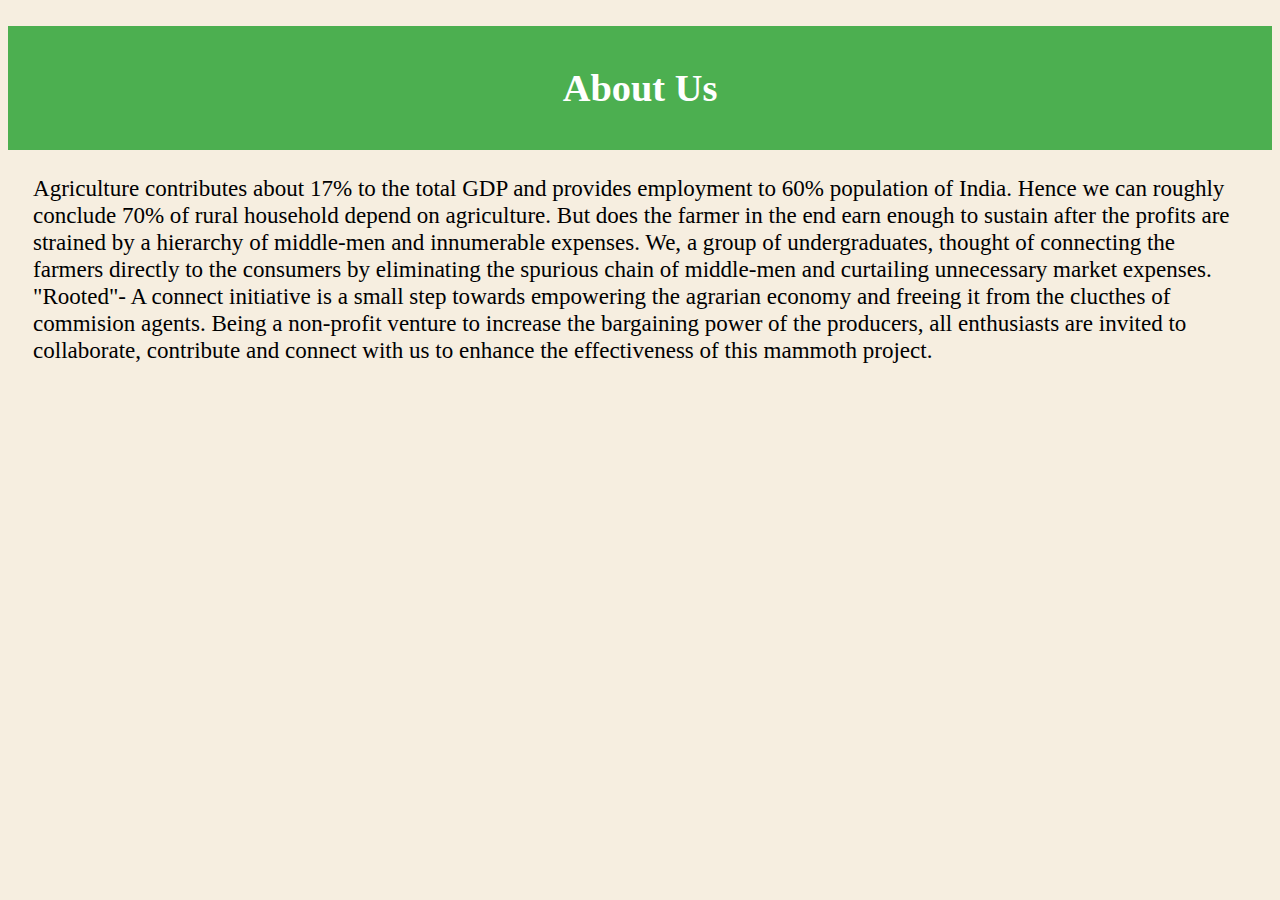
<file: AboutUs.html>
<!DOCTYPE html>
<html>
<head>
  <link rel="stylesheet" href="AboutUs.css">
  <link rel="icon" href="logo.png" type="image/gif" sizes="16x16">
  <meta name="viewport" content="width=device-width, initial-scale=1">
</head>
<body>
  <div class="about-section">
  <h1>About Us</h1>
  <p>Agriculture contributes about 17% to the total GDP and provides employment to 60% population of India. Hence we can roughly conclude 70% of rural household depend on agriculture.
     But does the farmer in the end earn enough to sustain after the profits are strained by a hierarchy of middle-men and innumerable expenses. 
     We, a group of undergraduates, thought of connecting the farmers directly to the consumers by eliminating the spurious chain of middle-men and curtailing unnecessary market expenses.
     "Rooted"- A connect initiative is a small step towards empowering the agrarian economy and freeing it from the clucthes of commision agents.
     Being a non-profit venture to increase the bargaining power of the producers, all enthusiasts are invited to collaborate, contribute and connect with us to enhance the effectiveness of this mammoth project.  
  </p>
  </div>
</body>
</html>
</file>
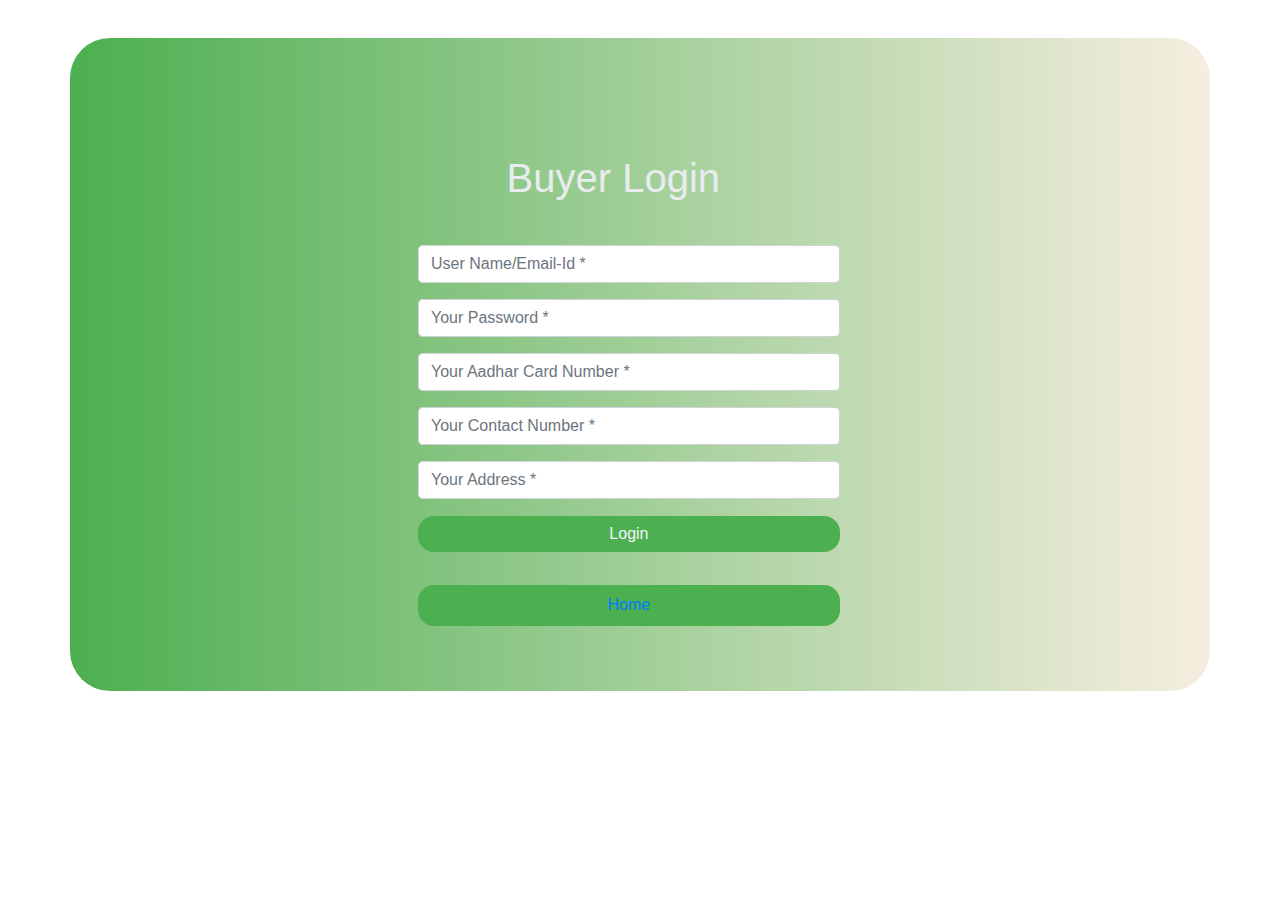
<file: Buyer.html>
<!DOCTYPE html>
<html lang="en">
<head>
    <meta charset="UTF-8">
    <meta name="viewport" content="width=device-width, initial-scale=1.0">
    <title>Rooted-Buyer Login</title>
    <link rel="stylesheet" href="Buyer.css">
    <link rel="icon" href="logo.png" type="image/gif" sizes="16x16">
    <link href="https://maxcdn.bootstrapcdn.com/bootstrap/4.1.1/css/bootstrap.min.css" rel="stylesheet" id="bootstrap-css">
<script>
    var sheetName = 'Sheet1'
		var scriptProp = PropertiesService.getScriptProperties()

		function intialSetup () {
		  var activeSpreadsheet = SpreadsheetApp.getActiveSpreadsheet()
		  scriptProp.setProperty('key', activeSpreadsheet.getId())
		}

		function doPost (e) {
		  var lock = LockService.getScriptLock()
		  lock.tryLock(10000)

		  try {
			var doc = SpreadsheetApp.openById(scriptProp.getProperty('key'))
			var sheet = doc.getSheetByName(sheetName)

			var headers = sheet.getRange(1, 1, 1, sheet.getLastColumn()).getValues()[0]
			var nextRow = sheet.getLastRow() + 1

			var newRow = headers.map(function(header) {
			  return header === 'timestamp' ? new Date() : e.parameter[header]
			})

			sheet.getRange(nextRow, 1, 1, newRow.length).setValues([newRow])

			return ContentService
			  .createTextOutput(JSON.stringify({ 'result': 'success', 'row': nextRow }))
			  .setMimeType(ContentService.MimeType.JSON)
		  }

		  catch (e) {
			return ContentService
			  .createTextOutput(JSON.stringify({ 'result': 'error', 'error': e }))
			  .setMimeType(ContentService.MimeType.JSON)
		  }

		  finally {
			lock.releaseLock()
		  }
		}
    </script>
</head>
<body>
    
<div class="container register">
            <div class="row">
                <div class="col-md-12">
                        <div class="tab-pane fade show active text-align form-new" id="home" role="tabpanel" aria-labelledby="home-tab">
                            <h1 class="register-heading">Buyer Login</h1>
                            <div class="row register-form">
                                <div class="col-md-12">
                                    <form method="post" autocomplete="off" name="google-sheet">
                                        <div class="form-group">
                                            <input type="text" name="Username" class="form-control" placeholder="User Name/Email-Id *" value="" required=""/>
                                        </div>
                                        <div class="form-group">
                                            <input type="Password" name="Password" class="form-control" placeholder="Your Password *" value="" required=""/>
                                        </div>
                                        <div class="form-group">
                                            <input type="number" name="Aadhar Card Number" class="form-control" placeholder="Your Aadhar Card Number *" value="" required=""/>
                                        </div>
										<div class="form-group">
                                            <input type="number" name="Contact Number" class="form-control" placeholder="Your Contact Number *" value="" required=""/>
                                        </div>
										<div class="form-group">
                                            <input type="text" name="Address" class="form-control" placeholder="Your Address *" value="" required=""/>
                                        </div>
                                        <div class="form-group">
                                            <input type="submit" name="submit" class="btnSubmit btn-block" value="Login" />
                                        </div>
										<div class="form-group">
										    <button class="home"><a href="Home.html">Home</a></button>
										</div>
                                    </form>
                                </div>
                            </div>
                        </div>
                  </div>
              </div>
          </div>
          <script>
            const scriptURL = 'https://script.google.com/macros/s/AKfycbzFyt-OqVKFWvVhC8HjL44j4L0m3HAqBKHjwYh8EFXdoUM2J5qN/exec'
            const form = document.forms['google-sheet']
          
            form.addEventListener('submit', e => {
              e.preventDefault()
              fetch(scriptURL, { method: 'POST', body: new FormData(form)})
                .then(response => alert("Thanks for Contacting us..! We Will Contact You Soon..."))
                .catch(error => console.error('Error!', error.message))
            })
          </script>

        <script src="https://maxcdn.bootstrapcdn.com/bootstrap/4.1.1/js/bootstrap.min.js"></script>
        <script src="https://cdnjs.cloudflare.com/ajax/libs/jquery/3.2.1/jquery.min.js"></script>
</body>
</html>
</file>
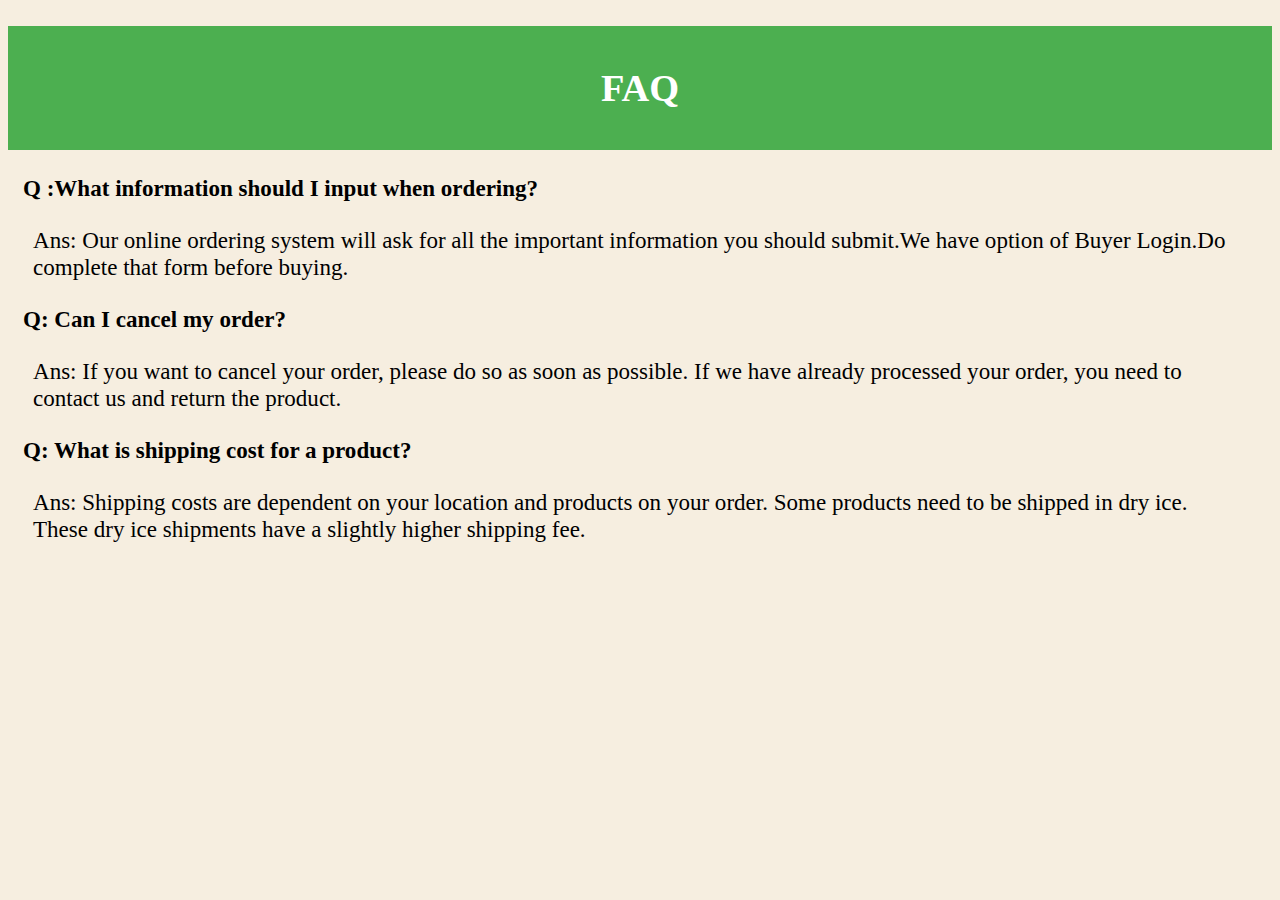
<file: FAQ.html>
<!DOCTYPE html>
<html lang="en">
<head>
    <meta charset="UTF-8">
    <title>FAQ</title>
    <link rel="stylesheet" href="FAQ.css">
    <link rel="icon" href="logo.png" type="image/gif" sizes="16x16">
</head>
<body>
  <div class="jumbotron text-center">
    <h1>FAQ</h1>
  </div>
  <div class="container">
    <div class="row">
      <div class="col-sm-4">
        <h4>Q :What information should I input when ordering?</h4>
        <p>Ans: Our online ordering system will ask for all the important information you should submit.We have option of Buyer Login.Do complete that form before buying.</p>
      </div>
      <div class="col-sm-4">
        <h4>Q: Can I cancel my order?</h4>
        <p>Ans: If you want to cancel your order, please do so as soon as possible. If we have already processed your order, you need to contact us and return the product.</p>
      </div>
      <div class="col-sm-4">
        <h4>Q: What is shipping cost for a product?</h4>        
        <p>Ans: Shipping costs are dependent on your location and products on your order. Some products need to be shipped in dry ice. These dry ice shipments have a slightly higher shipping fee.</p>
      </div>
    </div>
  </div>
</body>
</html>
</file>
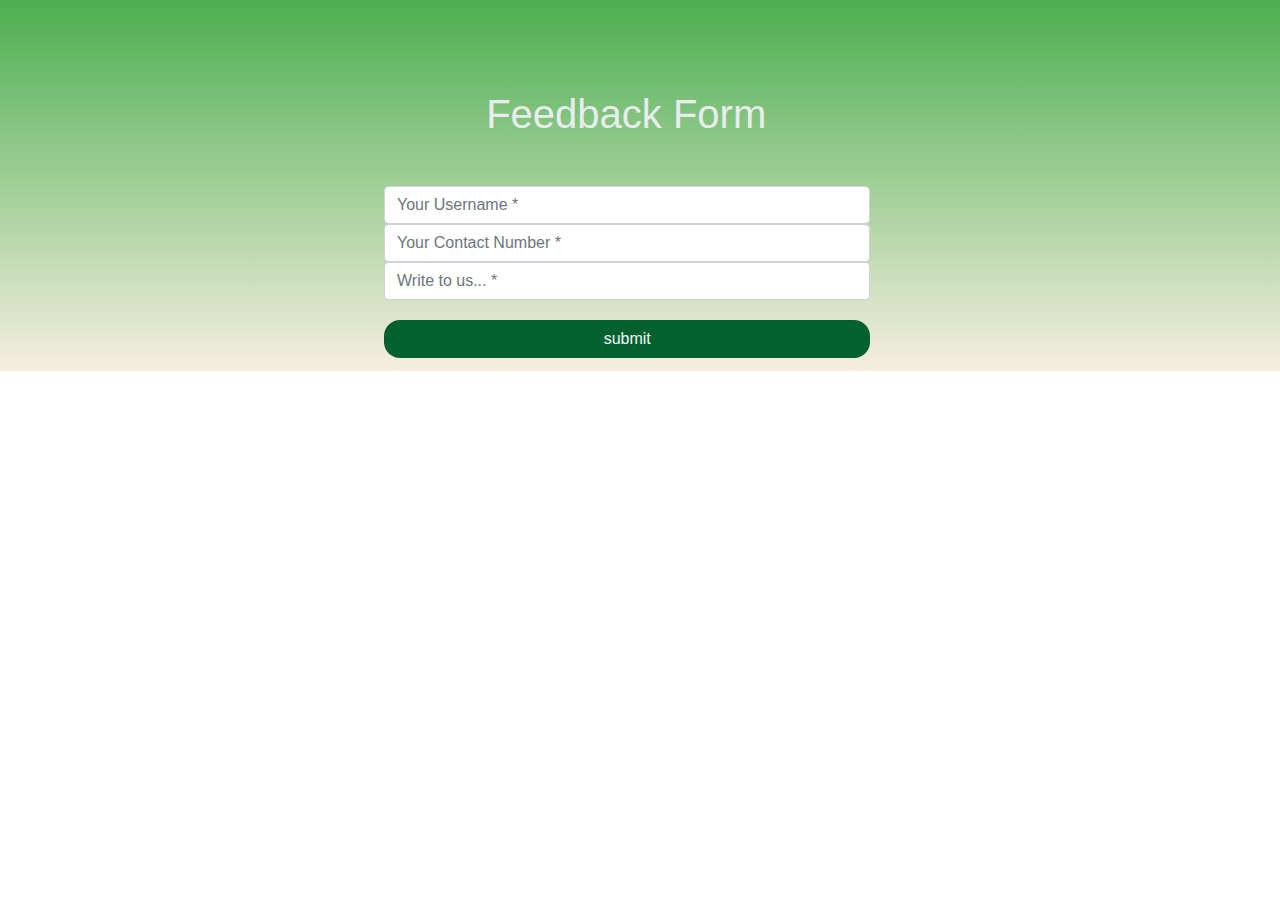
<file: Feedback.html>
<!DOCTYPE html>
<html lang="en">
<head>
    <meta charset="UTF-8">
    <meta name="viewport" content="width=device-width, initial-scale=1.0">
    <title>Rooted - Feedback Form</title>
    <link rel="stylesheet" href="Feedback.css">
    <link href="https://maxcdn.bootstrapcdn.com/bootstrap/4.1.1/css/bootstrap.min.css" rel="stylesheet" id="bootstrap-css">
    <link rel="icon" href="logo.png" type="image/gif" sizes="16x16">
</head>
<body>
<div class="containerregister">
            <div class="row">
                <div class="col-md-12">
                        <div class="tab-pane fade show active text-align form-new" id="home" role="tabpanel" aria-labelledby="home-tab">
                            <h1 class="register-heading">Feedback Form</h1>
                            <div class="row register-form">
                                <div class="col-md-12">
                                    <form method="post" autocomplete="off" name="google-sheet">
                                        <div class="form">
                                            <input type="text" name="Username" class="form-control" placeholder="Your Username *" value="" required=""/>
                                        </div>
                                        <div class="form">
                                            <input type="number" name="Contact Number" class="form-control" placeholder="Your Contact Number *" value="" required=""/>
                                        </div>
                                        <div class="form">
                                            <input type="text" name="Write to us..." class="form-control" placeholder="Write to us... *" value="" required=""/>
                                        </div>
                                        <div class="form-button">
                                            <input type="submit" name="submit" class="btnSubmit btn-block" value="submit" />
                                        </div>
                                    </form>
                                </div>
                            </div>
                        </div>
                </div>
            </div>
        </div>
          
          <script>
            const scriptURL = 'https://script.google.com/macros/s/AKfycbyz1mJuK_t2tI1FrvFKcDDOdQ6SSIC5DT-cGZK0Uqrn9iv5B-s/exec'
            const form = document.forms['google-sheet']
          
            form.addEventListener('submit', e => {
              e.preventDefault()
              fetch(scriptURL, { method: 'POST', body: new FormData(form)})
                .then(response => alert("Thanks for Contacting us..! We Will Contact You Soon..."))
                .catch(error => console.error('Error!', error.message))
            })
          </script>

        <script src="https://maxcdn.bootstrapcdn.com/bootstrap/4.1.1/js/bootstrap.min.js"></script>
        <script src="https://cdnjs.cloudflare.com/ajax/libs/jquery/3.2.1/jquery.min.js"></script>
</body>
</html>
</file>
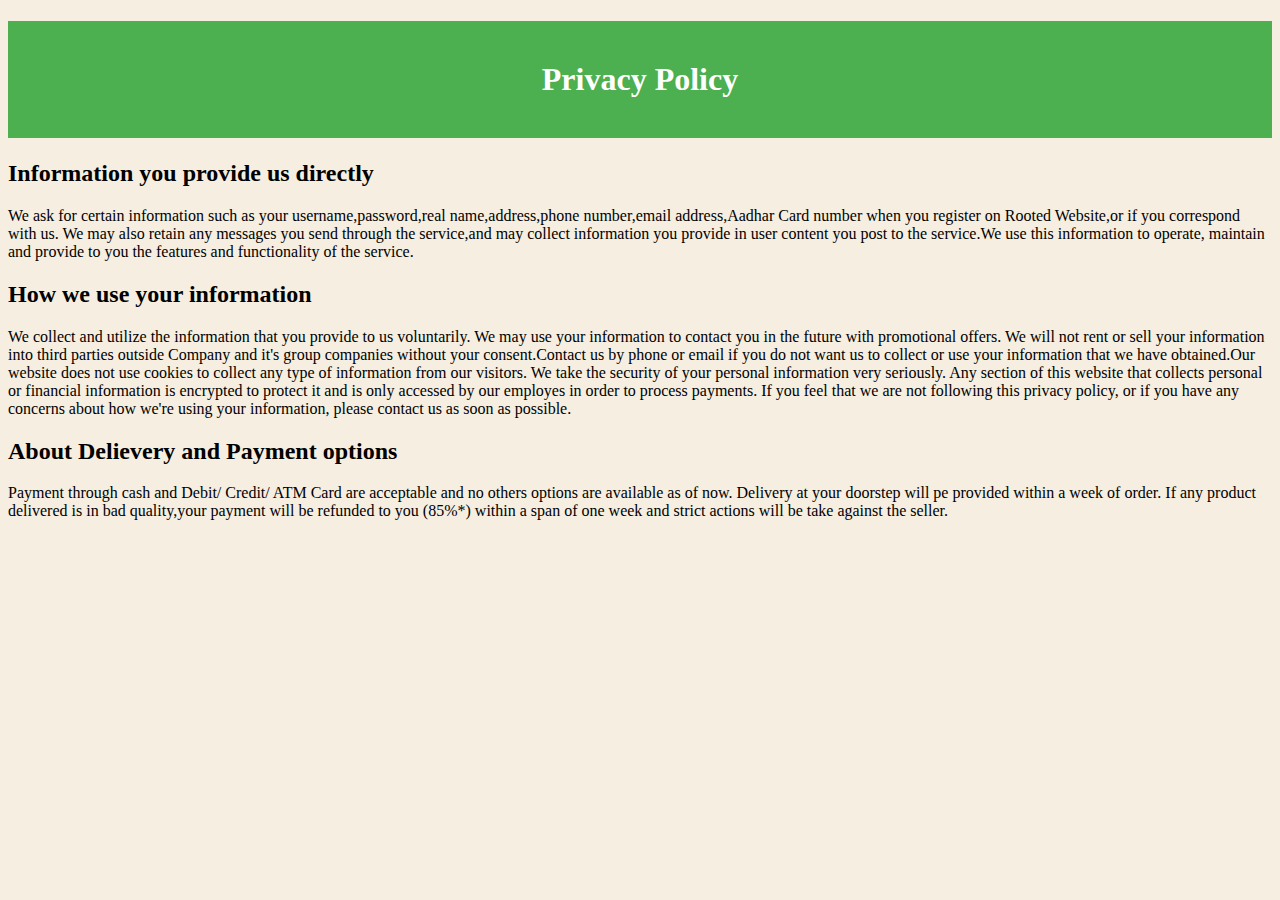
<file: PP.html>
<!DOCTYPE html>
<html lang = "en">
<head>
    <meta charset ="UTF-8">
    <title>Rooted-Privacy Policy</title>
    <link rel="stylesheet" href="PP.css">
    <link rel="icon" href="logo.png" type="image/gif" sizes="16x16">
</head>
<body>
    <h1>Privacy Policy</h1>
    <h2>Information you provide us directly</h2>
    <p>We ask for certain information such as your username,password,real name,address,phone number,email address,Aadhar Card number 
    when you register on Rooted Website,or if you correspond with us. We may also retain any messages you send through the service,and may collect 
    information you provide in user content you post to the service.We use this information to operate, maintain and provide to you the features and functionality of the service. 
    </p>
    <h2>How we use your information</h2>
    <p>We collect and utilize the information that you provide to us voluntarily. We may use your information to contact you in the future with promotional offers. We will not rent or sell your information into third parties outside Company and it's group companies without your consent.Contact us by phone or email if you do not want us to collect or use your information that we have obtained.Our website does not use cookies to collect any type of information from our visitors. We take the security of your personal information very seriously. Any section of this website that collects personal or financial information is encrypted to protect it and is only accessed by our employes in order to process payments.
    If you feel that we are not following this privacy policy, or if you have any concerns about how we're using your information, please contact us as soon as possible.
    </p>
    <h2>About Delievery and Payment options</h2>
    <p>Payment through cash and Debit/ Credit/ ATM Card are acceptable and no others options are available as of now. Delivery at your doorstep will pe provided within a week of order. If any product delivered is in bad quality,your payment will be refunded to you (85%*) within a span of one week and strict actions will be take against the seller.</p>
</body>
</html>
</file>
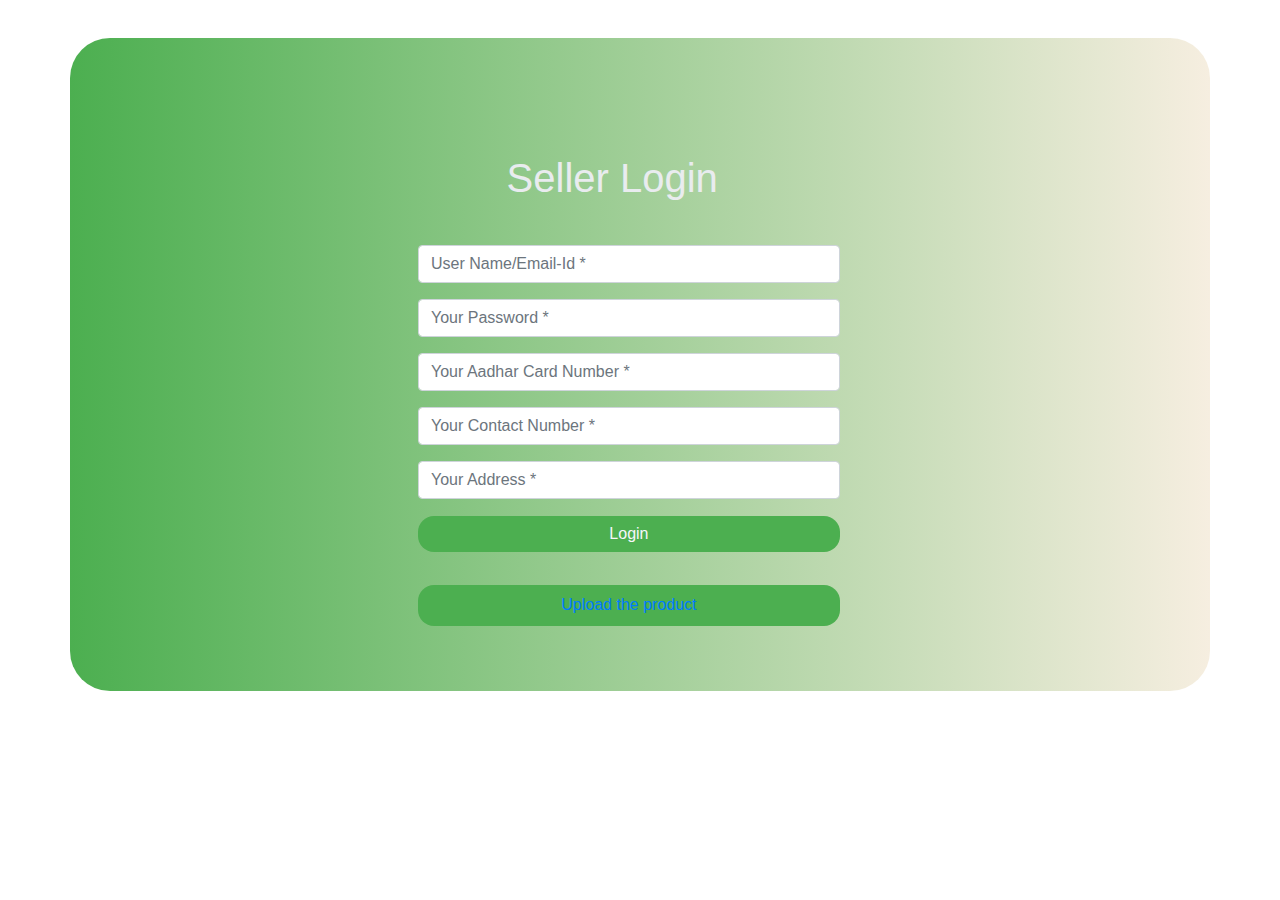
<file: Seller.html>
<!DOCTYPE html>
<html lang="en">
<head>
    <meta charset="UTF-8">
    <meta name="viewport" content="width=device-width, initial-scale=1.0">
    <title>Rooted-Seller login</title>
    <link rel="stylesheet" href="Seller.css">
    <link rel="icon" href="logo.png" type="image/gif" sizes="16x16">
    <link href="https://maxcdn.bootstrapcdn.com/bootstrap/4.1.1/css/bootstrap.min.css" rel="stylesheet" id="bootstrap-css">
<script>
    var sheetName = 'Sheet1'
		var scriptProp = PropertiesService.getScriptProperties()

		function intialSetup () {
		  var activeSpreadsheet = SpreadsheetApp.getActiveSpreadsheet()
		  scriptProp.setProperty('key', activeSpreadsheet.getId())
		}

		function doPost (e) {
		  var lock = LockService.getScriptLock()
		  lock.tryLock(10000)

		  try {
			var doc = SpreadsheetApp.openById(scriptProp.getProperty('key'))
			var sheet = doc.getSheetByName(sheetName)

			var headers = sheet.getRange(1, 1, 1, sheet.getLastColumn()).getValues()[0]
			var nextRow = sheet.getLastRow() + 1

			var newRow = headers.map(function(header) {
			  return header === 'timestamp' ? new Date() : e.parameter[header]
			})

			sheet.getRange(nextRow, 1, 1, newRow.length).setValues([newRow])

			return ContentService
			  .createTextOutput(JSON.stringify({ 'result': 'success', 'row': nextRow }))
			  .setMimeType(ContentService.MimeType.JSON)
		  }

		  catch (e) {
			return ContentService
			  .createTextOutput(JSON.stringify({ 'result': 'error', 'error': e }))
			  .setMimeType(ContentService.MimeType.JSON)
		  }

		  finally {
			lock.releaseLock()
		  }
		}
    </script>
</head>
<body>
    
<div class="container register">
            <div class="row">
                <div class="col-md-12">
                        <div class="tab-pane fade show active text-align form-new" id="home" role="tabpanel" aria-labelledby="home-tab">
                            <h1 class="register-heading">Seller Login</h1>
                            <div class="row register-form">
                                <div class="col-md-12">
                                    <form method="post" autocomplete="off" name="google-sheet">
                                        <div class="form-group">
                                            <input type="text" name="Username" class="form-control" placeholder="User Name/Email-Id *" value="" required=""/>
                                        </div>
                                        <div class="form-group">
                                            <input type="Password" name="Password" class="form-control" placeholder="Your Password *" value="" required=""/>
                                        </div>
                                        <div class="form-group">
                                            <input type="number" name="Aadhar Card Number" class="form-control" placeholder="Your Aadhar Card Number *" value="" required=""/>
                                        </div>
										<div class="form-group">
                                            <input type="number" name="Contact Number" class="form-control" placeholder="Your Contact Number *" value="" required=""/>
                                        </div>
										<div class="form-group">
                                            <input type="text" name="Address" class="form-control" placeholder="Your Address *" value="" required=""/>
                                        </div>
                                        <div class="form-group">
                                            <input type="submit" name="submit" class="btnSubmit btn-block" value="Login" />
                                        </div>
										<div class="form-group">
										    <button class="home"><a href="Product_upload.html">Upload the product</a></button>
										</div>
                                    </form>
                                </div>
                            </div>
                        </div>
                </div>
            </div>
        </div>
    <script>
            const scriptURL = 'https://script.google.com/macros/s/AKfycbz9-LM6h0X4P503DRBptWP3O0dVcFYeWLrB9qJ10-eZFgJ9qo6N/exec'
            const form = document.forms['google-sheet']
          
            form.addEventListener('submit', e => {
              e.preventDefault()
              fetch(scriptURL, { method: 'POST', body: new FormData(form)})
                .then(response => alert("Thanks for Contacting us..! We Will Contact You Soon..."))
                .catch(error => console.error('Error!', error.message))
            })
    </script>
    <script src="https://maxcdn.bootstrapcdn.com/bootstrap/4.1.1/js/bootstrap.min.js"></script>
    <script src="https://cdnjs.cloudflare.com/ajax/libs/jquery/3.2.1/jquery.min.js"></script>
</body>
</html>
</file>
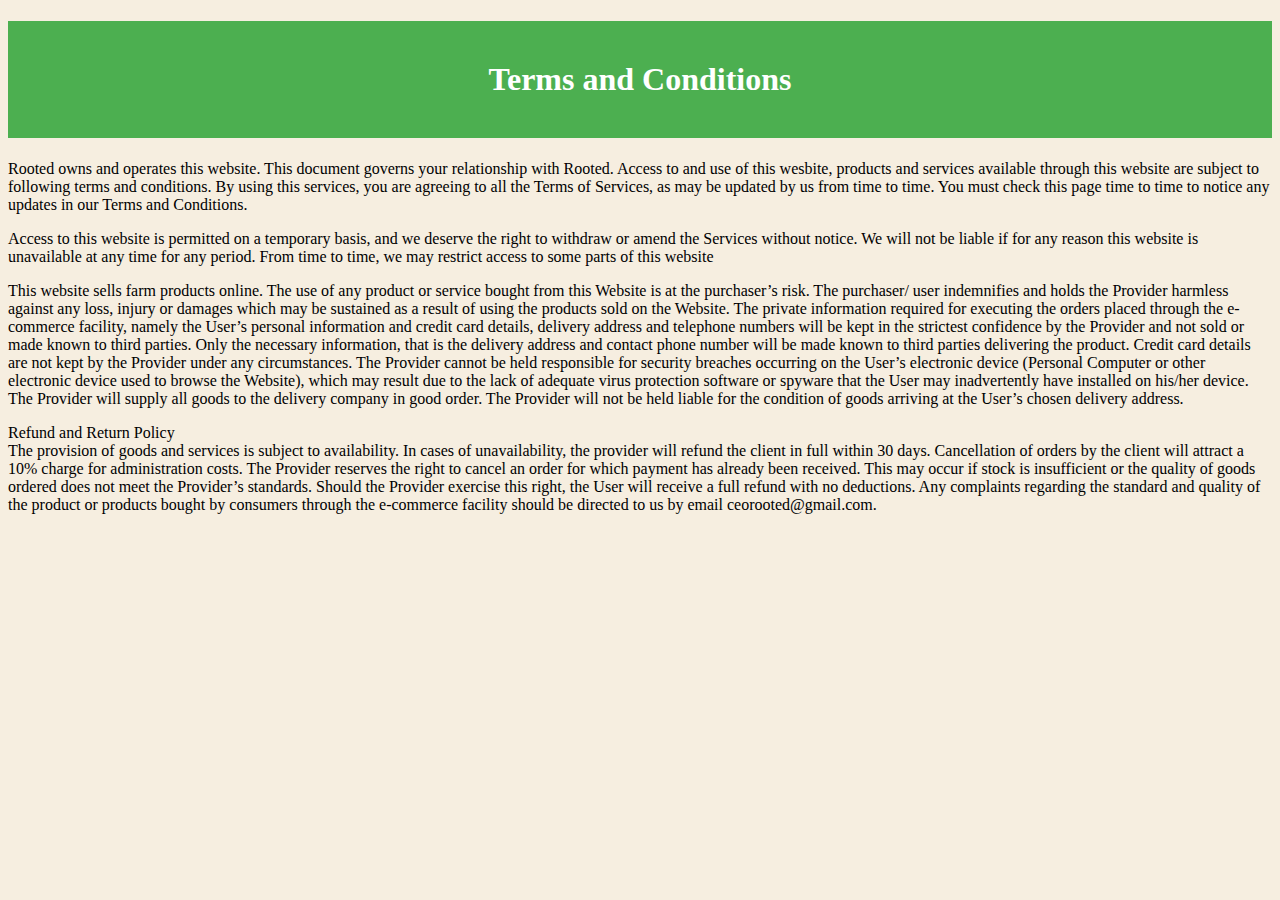
<file: Tnc.html>
<!DOCTYPE html>
<html lang = "en">
<head>
    <meta charset ="UTF-8">
    <link rel="stylesheet" href="Tnc.css">
    <link rel="icon" href="logo.png" type="image/gif" sizes="16x16">
</head>
<body>
    <h1>Terms and Conditions</h1>
    <p>Rooted owns and operates this website. This document governs your relationship with Rooted. Access to and use of this wesbite, products and services
        available through this website are subject to following terms and conditions. By using this services, you are agreeing to all the Terms of Services,
        as may be updated by us from time to time. You must check this page time to time to notice any updates in our Terms and Conditions.
    </p>
    <p>Access to this website is permitted on a temporary basis, and we deserve the right to withdraw or amend the Services without notice. We will not be 
        liable if for any reason this website is unavailable at any time for any period. From time to time, we may restrict access to some parts of this website
    </p>
    <p>
        This website sells farm products online. The use of any product or service bought from this Website is at the purchaser’s risk. The purchaser/ user 
        indemnifies and holds the Provider harmless against any loss, injury or damages which may be sustained as a result of using the products sold on the Website.  
        The private information required for executing the orders placed through the e-commerce facility, namely the User’s personal information and credit card 
        details, delivery address and telephone numbers will be kept in the strictest confidence by the Provider and not sold or made known to third parties. 
        Only the necessary information, that is the delivery address and contact phone number will be made known to third parties delivering the product.  
        Credit card details are not kept by the Provider under any circumstances.
        The Provider cannot be held responsible for security breaches occurring on the User’s electronic device (Personal Computer or other electronic device used to browse the Website),
        which may result due to the lack of adequate virus protection software or spyware that the User may inadvertently have installed on his/her device.
        The Provider will supply all goods to the delivery company in good order. The Provider will not be held liable for the condition of goods arriving at the User’s chosen delivery address.
    </p>
    <p>
        Refund and Return Policy<br>
        The provision of goods and services is subject to availability. In cases of unavailability, the provider will refund the client in full within 30 days. Cancellation of orders by the
        client will attract a 10% charge for administration costs.  
        The Provider reserves the right to cancel an order for which payment has already been received.  This may occur if stock is insufficient or the quality of goods ordered does not meet 
        the Provider’s standards.  Should the Provider exercise this right, the User will receive a full refund with no deductions.
        Any complaints regarding the standard and quality of the product or products bought by consumers through the e-commerce facility should be directed to us by email ceorooted@gmail.com. 
    </p>
</body>
</html>
</file>
<file: AboutUs.css>
h1{
    background-color:#4caf50;
    padding:40px;
    text-align: center;
    font-family: 'Times New Roman', Times, serif;
    color:#ffffff;
    
}

body{
    background-color: #f6eee0;
    font-family: 'Times New Roman', Times, serif;
    font-size: larger;
}

h4{
    margin:15px;
    font-size: larger;
}

p{
    margin:25px;
    font-size: larger;
}
</file>
<file: Buyer.css>
.register .nav-tabs .nav-link:hover{
  border: none;
}
.text-align{
  margin-top: -3%;
  margin-bottom: -9%;

  padding: 10%;
  margin-left: 30%;
}
.form-new{
  margin-right: 22%;
  margin-left: 20%;
}
.register-heading{
  margin-left: 21%;
  margin-bottom: 10%;
  color: #e9ecef;
}
.register-heading h1{
  margin-left: 21%;
  margin-bottom: 10%;
  color: #e9ecef;
}
.register{
  background: -webkit-linear-gradient(left, #4caf50, #f6eee0);
  margin-top: 3%;
  padding: 3%;
  border-radius: 2.5rem;
}
.btnSubmit
{
  width: 50%;
  border-radius: 1rem;
  padding: 1.5%;
  background-color: #4caf50;
  border: none;
  cursor: pointer;
  margin-right: 6%;
  color: rgb(246, 246, 252);
  margin-top: 4%;
}
.home
{
  width: 100%;
  border-radius: 1rem;
  padding: 2.0%;
  color: #f6eee0;
  background-color: #4caf50;
  border: none;
  cursor: pointer;
  margin-right: 6%;
  margin-top: 4%;
  text-decoration:none;
}
</file>
<file: FAQ.css>
h1{
    background-color:#4caf50;
    padding:40px;
    text-align: center;
    font-family: 'Times New Roman', Times, serif;
    color:#ffffff;
    
}

body{
    background-color: #f6eee0;
    font-family: 'Times New Roman', Times, serif;
    font-size: larger;
}

h4{
    margin:15px;
    font-size: larger;
}

p{
    margin:25px;
    font-size: larger;
}
</file>
<file: Feedback.css>
.containerregister{
            background:-webkit-linear-gradient(top,#4caf50,#f6eee0);
            max-height:100%;
        }
.register .nav-tabs .nav-link:hover{
                border: none;
            }
            .text-align{
                margin-top: -3%;
                margin-bottom: -9%;

                padding: 10%;
                margin-left: 30%;
            }
            .form-new{
                margin-right: 22%;
                margin-left: 20%;
            }
            .register-heading{
                margin-left: 21%;
                margin-bottom: 10%;
                color: #e9ecef;
            }
            .register-heading h1{
                margin-left: 21%;
                margin-bottom: 10%;
            }
            .register{
                background: -webkit-linear-gradient(left,#4ca5f0, #00c6ff);
                margin-top: 3%;
                padding: 3%;
                border-radius: 2.5rem;
            }
            .btnSubmit
            {
                width: 50%;
                border-radius: 1rem;
                padding: 1.5%;
                color: #fff;
                background-color: #03612e;
                border: none;
                cursor: pointer;
                margin-right: 6%;
                color: rgb(246, 246, 252);
                margin-top: 4%;
            }
</file>
<file: PP.css>
h1{
    text-align: center;
    font-family: 'Times New Roman', Times, serif;
    background-color:#4caf50;
    padding:40px;
    color: white;
}

body{
    background-color: #f6eee0;
    font-family: 'Times New Roman', Times, serif;
}
</file>
<file: Seller.css>
.register .nav-tabs .nav-link:hover{
  border: none;
}
.text-align{
  margin-top: -3%;
  margin-bottom: -9%;

  padding: 10%;
  margin-left: 30%;
}
.form-new{
  margin-right: 22%;
  margin-left: 20%;
}
.register-heading{
  margin-left: 21%;
  margin-bottom: 10%;
  color: #e9ecef;
}
.register-heading h1{
  margin-left: 21%;
  margin-bottom: 10%;
  color: #e9ecef;
}
.register{
  background: -webkit-linear-gradient(left, #4caf50, #f6eee0);
  margin-top: 3%;
  padding: 3%;
  border-radius: 2.5rem;
}
.btnSubmit
{
  width: 50%;
  border-radius: 1rem;
  padding: 1.5%;
  background-color: #4caf50;
  border: none;
  cursor: pointer;
  margin-right: 6%;
  color: rgb(246, 246, 252);
  margin-top: 4%;
}
.home
{
  width: 100%;
  border-radius: 1rem;
  padding: 2.0%;
  color: #f6eee0;
  background-color: #4caf50;
  border: none;
  cursor: pointer;
  margin-right: 6%;
  margin-top: 4%;
  text-decoration:none;
}
</file>
<file: Tnc.css>
h1{
    text-align: center;
    font-family: 'Times New Roman', Times, serif;
    background-color:#4caf50;
    padding:40px;
    color: white;
}

body{
    background-color: #f6eee0;
    font-family: 'Times New Roman', Times, serif;
}
</file>
